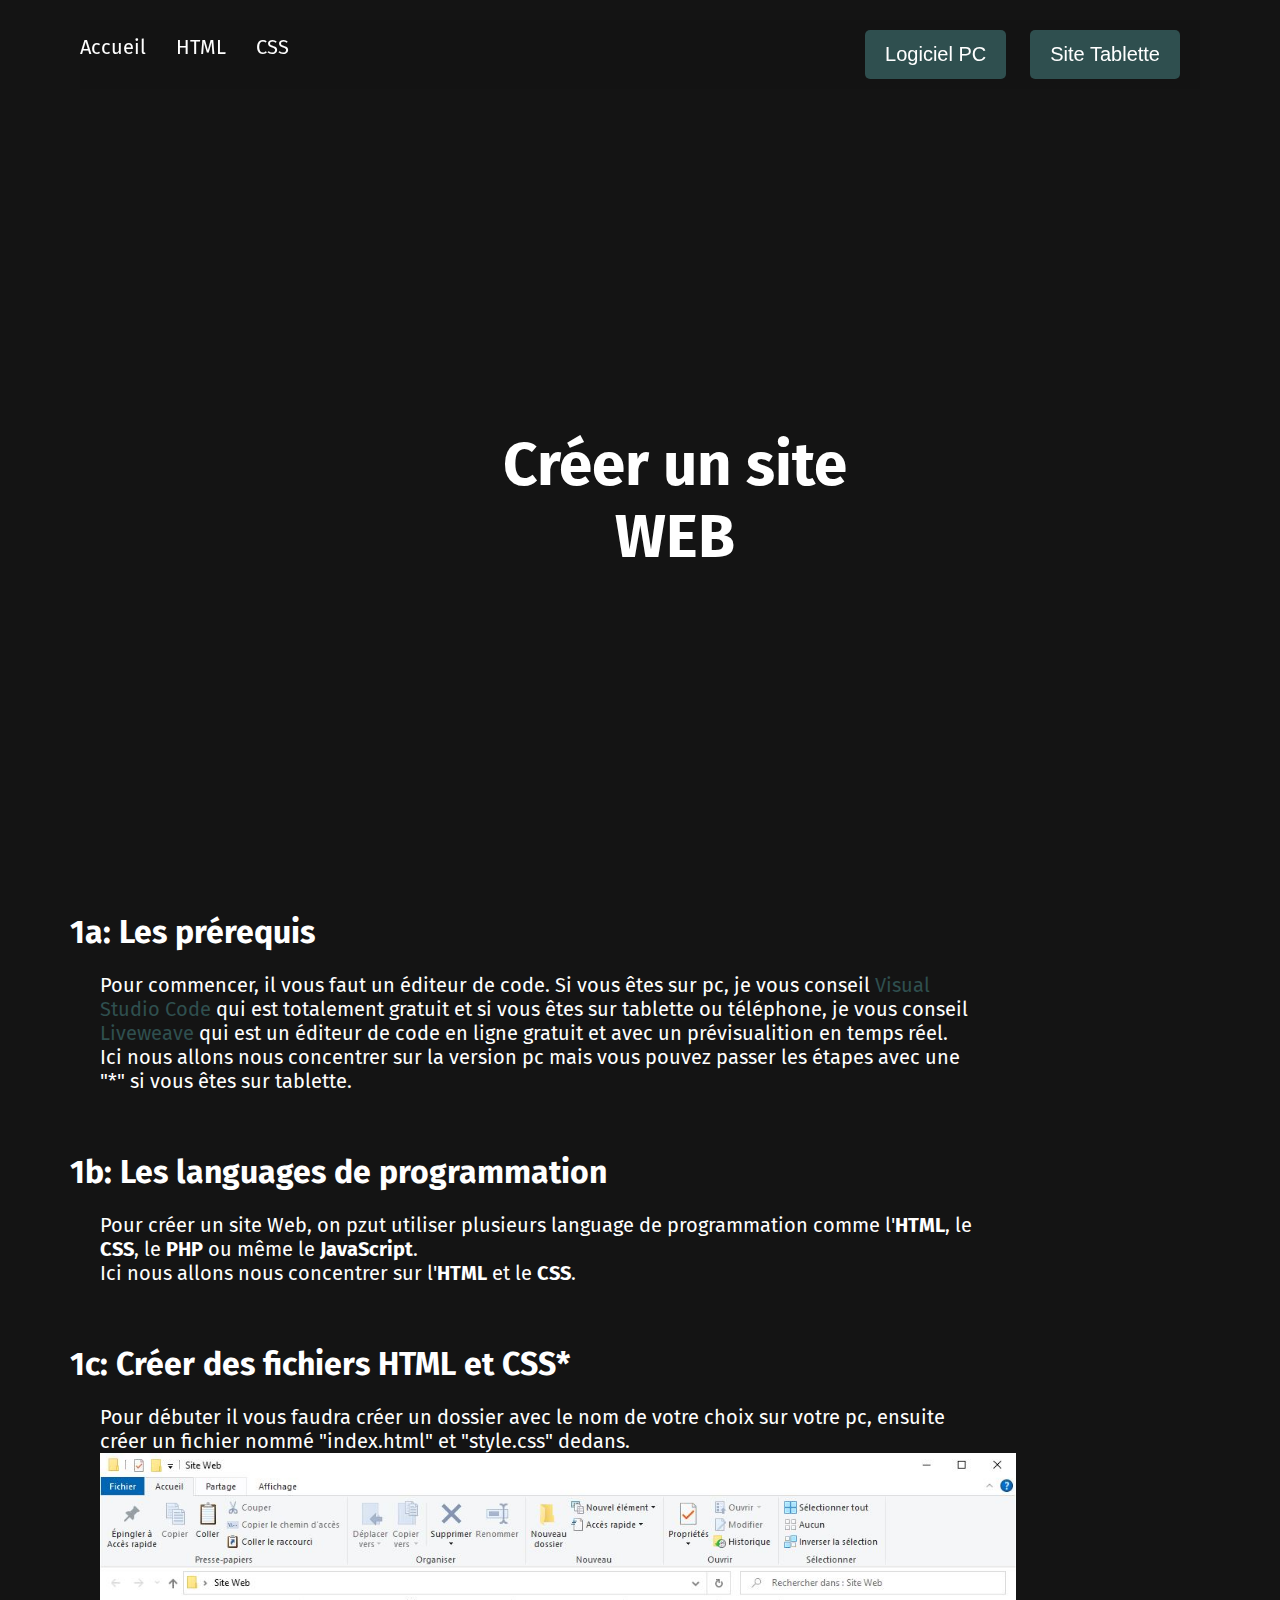
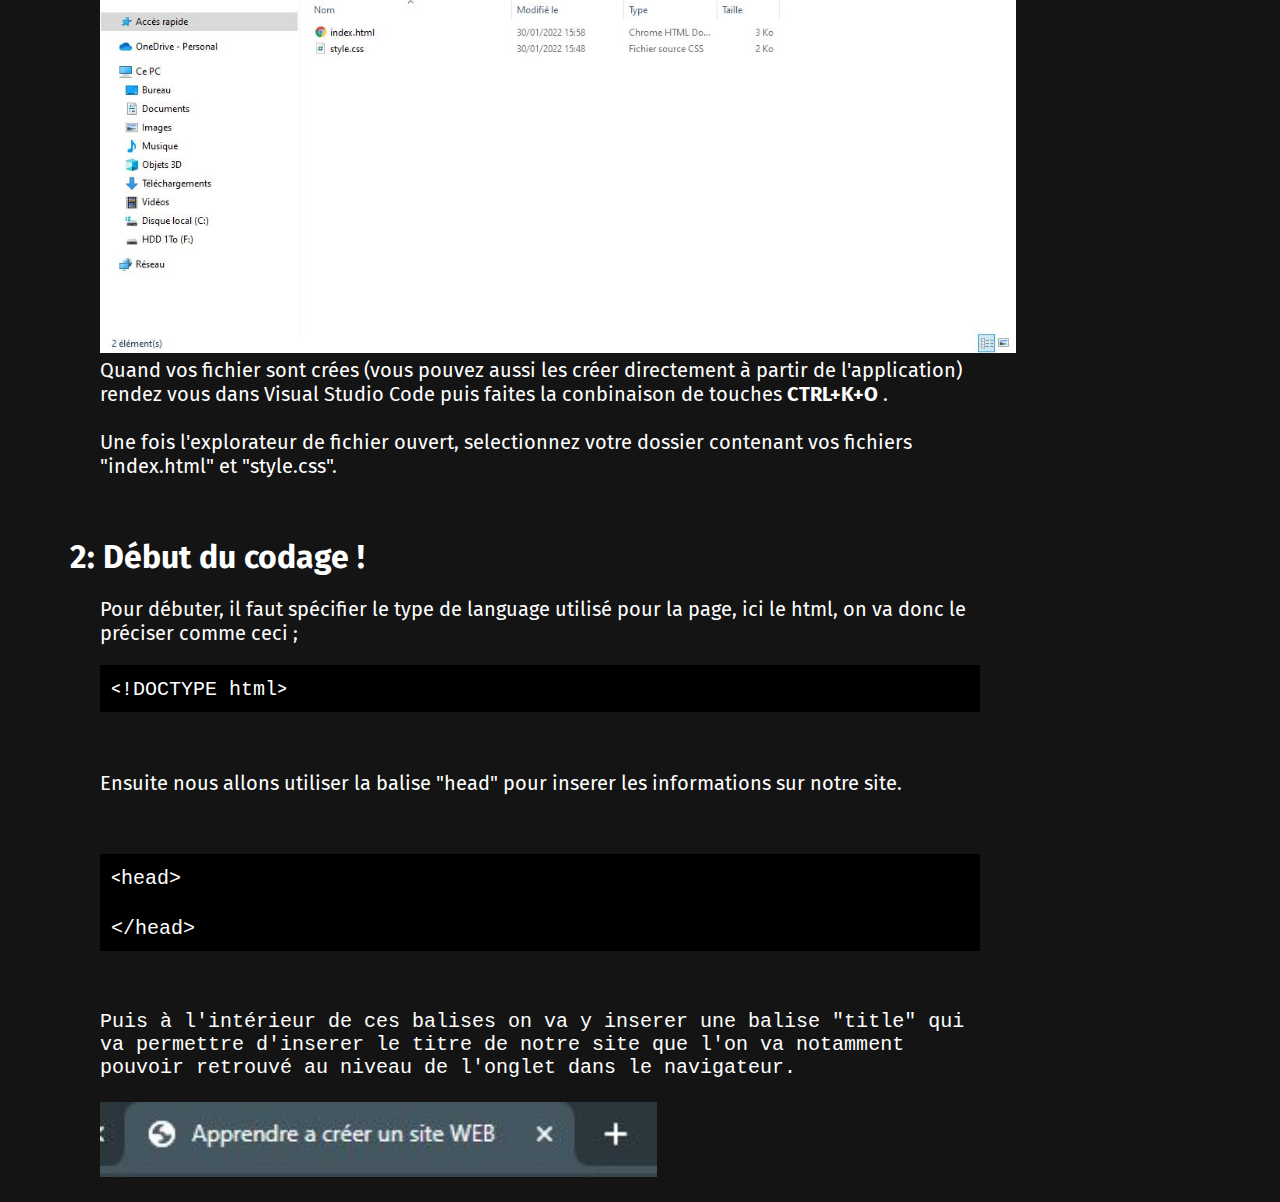
<file: index.html>
<!DOCTYPE html>
<html lang="fr">
<head>
    <meta charset="UTF-8">
    <meta name="viewport" content="width=device-widht, initial-scale=1.0">
    <title>Apprendre a créer un site WEB</title>
    <link rel="stylesheet" href="style.css">
</head>
<body>
    <section class="page">
      <!-- Barre de navigation -->
      <nav>
          <div class="onglets">
            <a href="index.html">Accueil</a>
            <a href="html.html">HTML</a>
            <a href="css.html">CSS</a>
          </div>
          <div class="buttons">
              <button onclick="window.location.href = 'https://code.visualstudio.com/';" class="PC"  target="_blank">Logiciel PC</button>
              <button onclick="window.location.href = 'https://liveweave.com/';" class="Tablette"  target="_blank">Site Tablette</button>
          </div>
      </nav>
      <!-- Fin barre de navigation -->

      <!-- Header -->
      <header>
          <h1>Créer un site WEB</h1>
      </header>
      <!-- Fin du Header -->
    </section>  

<!-- Pied de page -->
<section>
    <h1>1a: Les prérequis</h1>
    <p>Pour commencer, il vous faut un éditeur de code.
        Si vous êtes sur pc, je vous conseil <a href="https://code.visualstudio.com/" class="VSC" target="_blank">Visual Studio Code</a> qui est totalement gratuit 
        et si vous êtes sur tablette ou téléphone, je vous conseil <a href="https://liveweave.com/" class="VSC" target="_blank">Liveweave</a> qui est un éditeur de code en ligne gratuit et avec un prévisualition en temps réel.<br />
        Ici nous allons nous concentrer sur la version pc mais vous pouvez passer les étapes avec une "*" si vous êtes sur tablette.
    </p><br>
    <h1>1b: Les languages de programmation</h1>
    <p>
        Pour créer un site Web, on pzut utiliser plusieurs language de programmation comme l'<b>HTML</b>, le <b>CSS</b>, le <b>PHP</b> ou même le <b>JavaScript</b>.<br />
        Ici nous allons nous concentrer sur l'<b>HTML</b> et le <b>CSS</b>.
    </p><br>
    <h1>1c: Créer des fichiers HTML et CSS*</h1>
    <p>Pour débuter il vous faudra créer un dossier avec le nom de votre choix sur votre pc, ensuite créer un fichier nommé "index.html" et "style.css" dedans.
            <img class="FEX" src="FichierExplo.JPG"><br />
           Quand vos fichier sont crées (vous pouvez aussi les créer directement à partir de l'application) rendez vous dans Visual Studio Code puis faites la conbinaison de touches <b>CTRL+K+O </b>. <br>
           <br />
           Une fois l'explorateur de fichier ouvert, selectionnez votre dossier contenant vos fichiers "index.html" et "style.css".
    </p>
    <br />
    <h1>2: Début du codage !</h1>
    <p>
           Pour débuter, il faut spécifier le type de language utilisé pour la page, ici le html, on va donc le préciser comme ceci ;<br />
    </p>
    <p class="dtype">   <<code>!DOCTYPE html</code>></p><br />
    <p>Ensuite nous allons utiliser la balise "head" pour inserer les informations sur notre site.</p><br />
    <p class="dtype"><<code>head<code>> 
<br /><br />        <<code>/head<code>> </p><br />
    <p>Puis à l'intérieur de ces balises on va y inserer une balise "title" qui va permettre d'inserer le titre de notre site que l'on va notamment pouvoir retrouvé au niveau de l'onglet dans le navigateur. <br /><br>
        <img class="OCH" src="Ongletch.JPG"><br />
    </p>
        

</section>
<!-- Fin pied de page -->

</body>
</html>
</file>
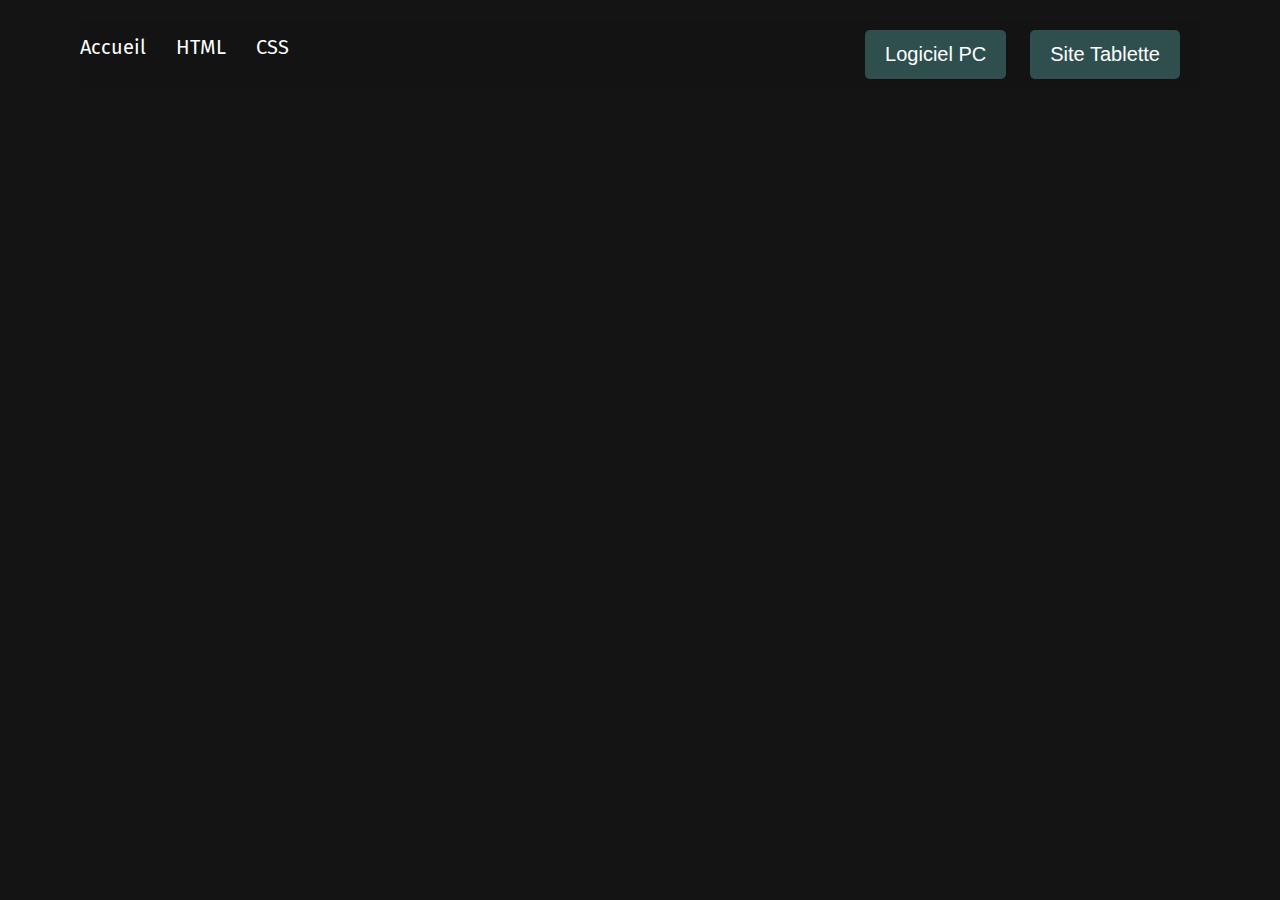
<file: css.html>
<!DOCTYPE html>
<html lang="fr">
<head>
    <meta charset="UTF-8">
    <meta name="viewport" content="width=device-widht, initial-scale=1.0">
    <title>CSS</title>
    <link rel="stylesheet" href="style.css">
</head> 
<body>
    <section class="page">
<nav>
    <div class="onglets">
      <a href="index.html">Accueil</a>
      <a href="html.html">HTML</a>
      <a href="css.html">CSS</a>
    </div>
    <div class="buttons">
        <button onclick="window.location.href = 'https://code.visualstudio.com/';" class="PC">Logiciel PC</button>
        <button onclick="window.location.href = 'https://liveweave.com/';" class="Tablette">Site Tablette</button>
    </div>
</nav>
</body>
</section>
</file>
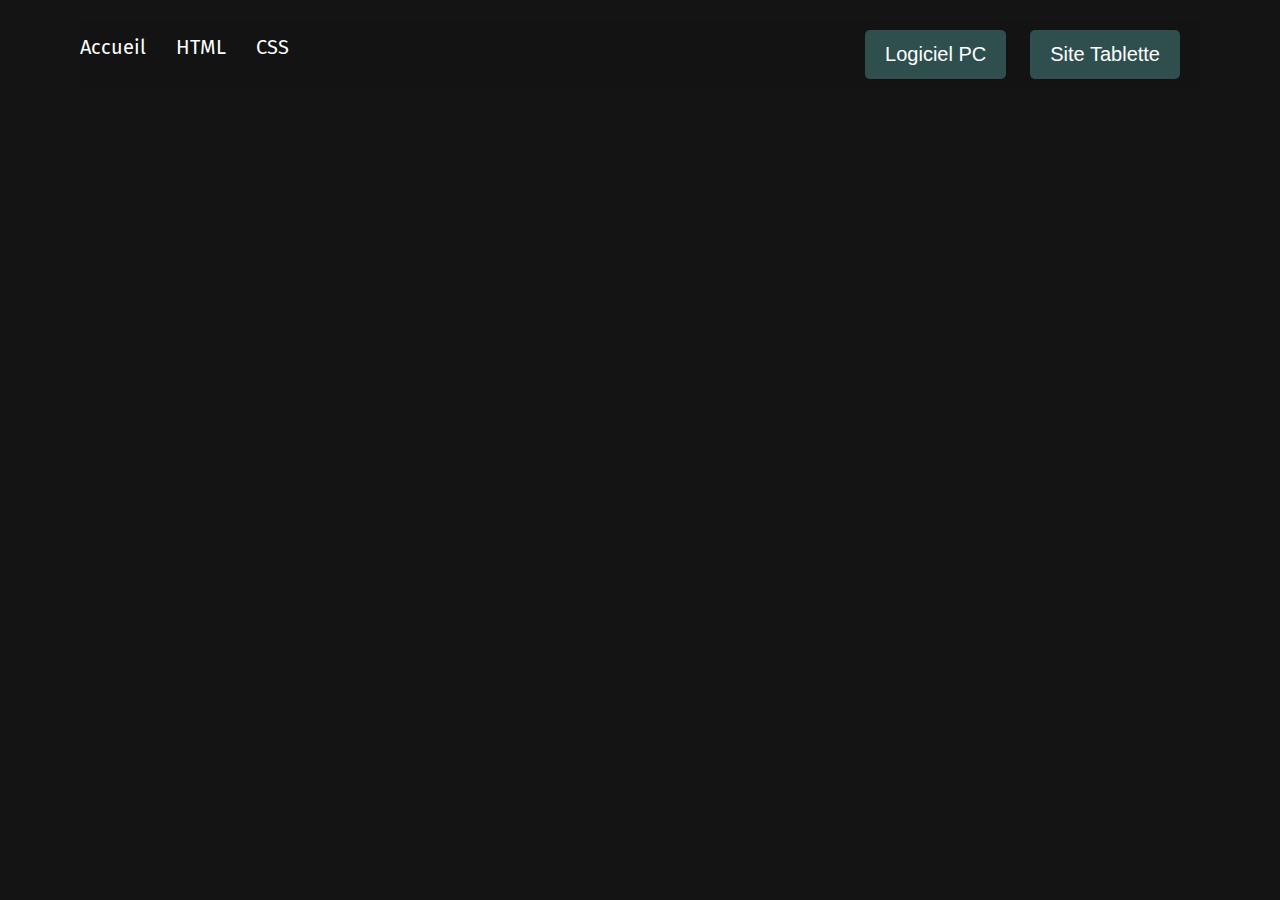
<file: html.html>
<!DOCTYPE html>
<html lang="fr">
<head>
    <meta charset="UTF-8">
    <meta name="viewport" content="width=device-widht, initial-scale=1.0">
    <title>HTML</title>
    <link rel="stylesheet" href="style.css">
</head>
<body>
    <section class="page">
<nav>
    <div class="onglets">
      <a href="index.html">Accueil</a>
      <a href="html.html">HTML</a>
      <a href="css.html">CSS</a>
    </div>
    <div class="buttons">
        <button onclick="window.location.href = 'https://code.visualstudio.com/';" class="PC">Logiciel PC</button>
        <button onclick="window.location.href = 'https://liveweave.com/';" class="Tablette">Site Tablette</button>
    </div>
</nav>
</body>
</section>
</file>
<file: style.css>
@import url('https://fonts.googleapis.com/css2?family=Fira+Sans&display=swap');
body{
    font-family: 'Fira Sans', sans-serif;
    background-color: #141414;
    padding: 0;
    margin: 0;
    text-decoration: none;
    color: #fff
}
body .page{
    margin: 20px 80px;
}
/* Barre de navigation */
nav {
    display: flex;
    flex-wrap:wrap;
    justify-content: space-between;
    position: sticky;
    top: 0;
    background-color: #141414a9;
    padding: 10px 0px;
    opacity: 1;
}
nav .onglets{
    display: flex;
    flex-wrap:wrap;
    margin-top: 5px;
    opacity: 1;
}
nav .onglets a{
    text-decoration: none;
    color: #fff;
    margin-right: 30px;
    font-size: 20px;
}
nav .buttons button{
    padding: 13px 20px;
    margin-right: 20px;
    color: #fff;
    background-color: darkslategray;
    border: none;
    border-radius: 5px 5px 5px 5px;
    font-size: 20px;
    outline: none;
    cursor: pointer;
    opacity: 1;
}
nav a:hover{
    text-decoration: underline;
}
nav .buttons button:hover{
    padding: 13px 20px;
    margin-right: 20px;
    color: #fff;
    background-color: cornflowerblue;
    border: none;
    border-radius: 5px 5px 5px 5px;
    font-size: 20px;
    outline: none;
    cursor: pointer;
    opacity: 1;
}
 /* Fin barre de navigation */

/* Header */
Header{
    margin-top: 40px;
    background:url('https://images6.alphacoders.com/456/thumb-1920-456503.png');
    background-repeat: no-repeat;
    background-position: center;
}
Header h1{
    text-align: center;
    font-size: 60px;
    padding: 300px;
}
/* Fin header */

/* Footer */
section h1{
    margin-left: 70px;
}
section p{
   text-decoration: none;
   color: #fff;
   margin-left: 100px;
   font-size: 20px;
   margin-right: 300px;
}
section p .VSC{
    text-decoration: none;
    color: darkslategray;
 }
 .FEX {
    height:500px
   }
   img {
    width: auto; 
    max-height: 100%; 
   }
   .dtype{
    border: solid black 3px;
    background-color: black;
    padding: 8px;
    }
.OCH{
    height: 75px;
}

 /* Fin footer */
</file>
